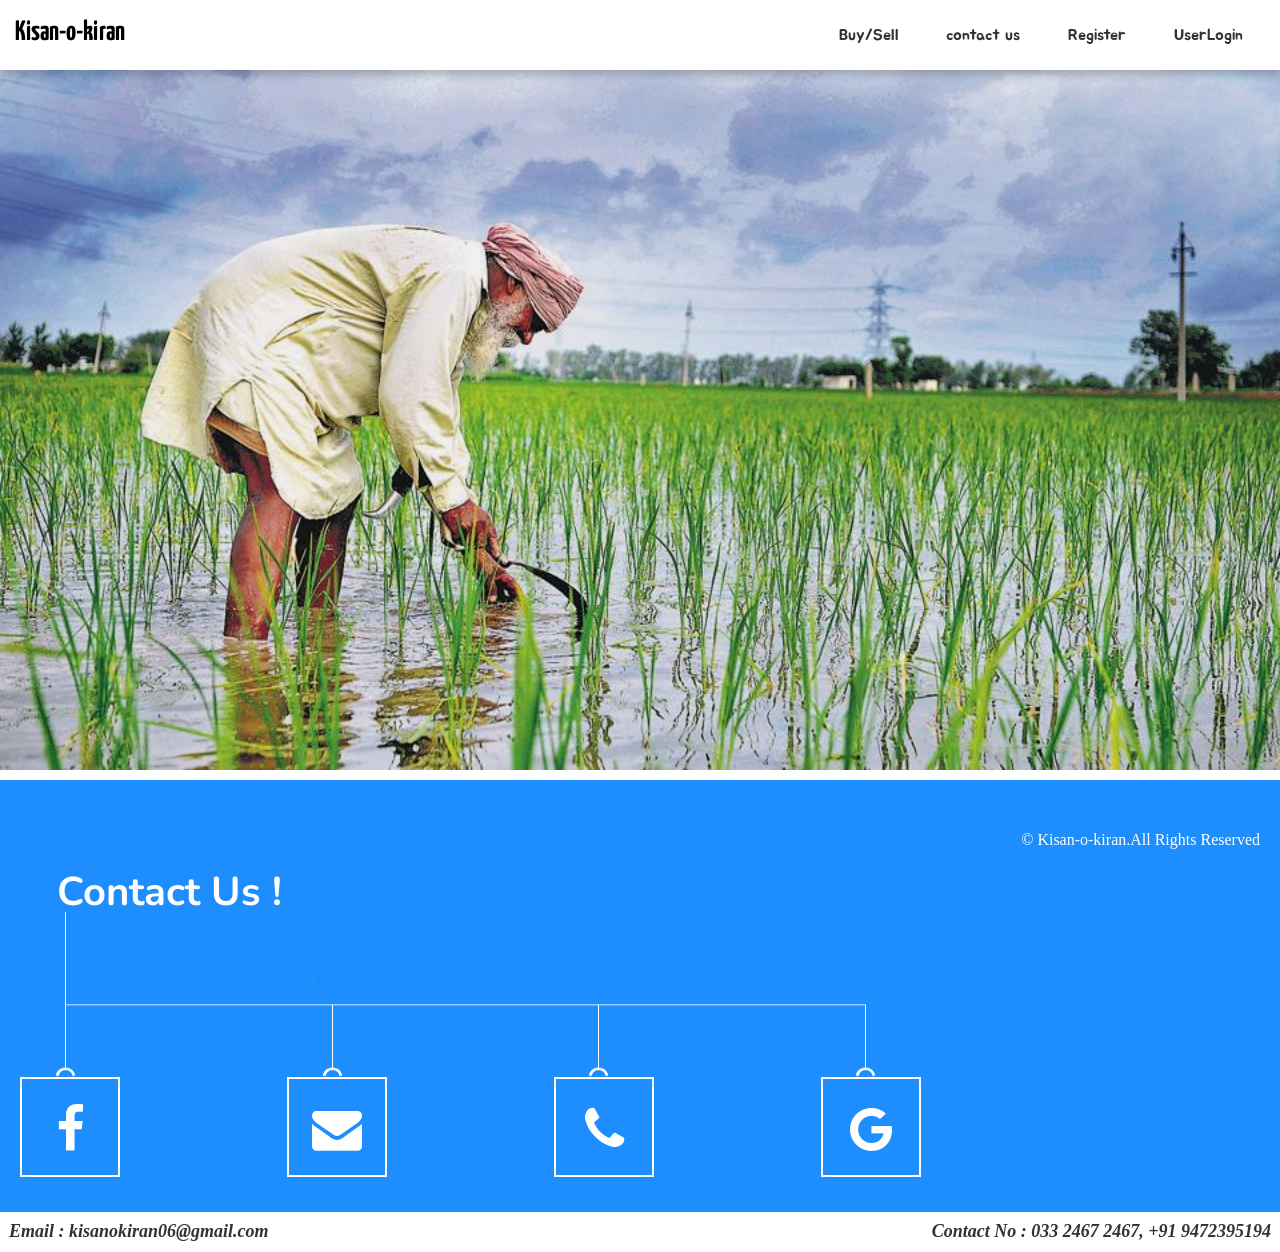
<file: kisan/hackathon india/index.html>
<!DOCTYPE html>
<html oncontextmenu="window.alert('right click not allowed');return false;"><head>
<meta charset="utf-8">
<meta name="viewport" content="width=device-width, intial-scale=1.0">
<title>Home</title>
<link href="https://fonts.googleapis.com/css?family=Yanone+Kaffeesatz&display=swap" rel="stylesheet">
	<link rel="stylesheet" href="css/responsive.css">
	<link rel="stylesheet" href="css/animate.css">
	<link rel="stylesheet" href="css/slick.css">
	<link rel="stylesheet" href="css/slick-theme.css">
	<link rel="stylesheet" href="css/skitter.css">
	<link rel="stylesheet" href="css/responsive.css">
	<link rel="stylesheet" href="css/style.css">
	<link rel="stylesheet" href="css/slicknav.css">
	<link rel="stylesheet" href="https://cdnjs.cloudflare.com/ajax/libs/font-awesome/4.7.0/css/font-awesome.min.css">
	<link href="https://fonts.googleapis.com/css?family=Do+Hyeon|Jua|Nunito|Ro" rel="stylesheet">
	<script src="js/jquery.js"></script>
	<script src="js/effect.js"></script>
	<script src="js/jquery.slicknav.js"></script>
	<script src="js/jquery.skitter.js"></script>
	<script src="js/jquery.easing.1.3.js"></script>
	<script src="js/slick.js"></script>
	<noscript>
		<h1>please enable your javascript</h1>
	</noscript>
</head>
<body>
	<!-- start nav coding-->
	<ul id="menu">
		<li><a href="#" class="select">Buy/Sell</a></li>
		
		<li><a href="#">contact us</a></li>
		<li><a href="#">Register</a></li>
		<li><a href="#">UserLogin</a></li>
	
	</ul>
	
	<!-- end mobile nav coding -->
	
	<!-- start desktop nav coding-->
	
		<ul class="desk-menu">

			<div class="brand-name">
			<li><a href="#"><span style="font-family: 'Yanone Kaffeesatz', sans-serif;">Kisan-o-kiran</span></a></li>
			</div>
			<div class="top-right-nav">
			<li><a href="#">Buy/Sell</a></li>
			
			<li><a href="#">contact us</a></li>
			
			<li><a href="#">Register</a></li>
			<li><a href="#">UserLogin</a></li>
			</div>
		</ul>
	

	<!-- end nav coding-->
	<!-- fist slider coding-->
		<div class="skitter skitter-large big-slider">
  <ul>

    <li>
      <a href="#cut"><img src="images/far3.jpg" class="cut" /></a>
    
    </li>

    <li>
      <a href="#swapBlocks"><img src="images/fa.jpg" class="swapBlocks" /></a>
      <!--<div class="label_text"><p>swapBlocks</p></div>-->
    </li>
  
    <li>
      <a href="#swapBarsBack"><img src="images/f.jpg" class="swapBarsBack" /></a>
     <!-- <div class="label_text"><p>swapBarsBack</p></div>-->
    </li>
  
  </ul>
</div>

	<!-- end slider coding-->
	<!-- start footer coding-->

	<div class="contacts">
<p class="rights" align="right">&copy; Kisan-o-kiran.All Rights Reserved</p>
	<h1>Contact Us !</h1>
	<img src="images/cline.png" alt="cline">
	<div class="contacts-icon">
		<i class="fa fa-facebook animated infinite swing"></i>
		<i class="fa fa-envelope  animated infinite swing"></i>
		<i class="fa fa-phone animated infinite swing"></i>
		<i class="fa fa-google animated infinite swing"></i>
	</div>
	



</div>
	<div class="footer">
		<address class="email">
			Email : kisanokiran06@gmail.com
		</address>

		<address class="num">
			Contact No : 033 2467 2467, +91 9472395194
		</address>

	</div>
	<!--end footer coding-->
</body>
</html>
</file>
<file: kisan/hackathon india/css/responsive.css>
@charset "utf-8";
/* CSS Document */

@media (max-width:1024px)
{
	div.my-pic{
		width:40%;
		display:block;
	}
.form-style-5{
		margin-top: 0px;
	}
	div.about-text{
		width:60%;
		padding:0px 40px;
		display:block;

	}
	
	div.online-mkt,div.seo{
		display:none;
	}
	
	div.about-skills{
		width:30%;
		padding:30px 0px;
	}
	
	div.skill-bar{
		width:50%;
		padding:30px 0px;
	}

	/* start people says */

	div.people{
		width:40%;
		margin:20px 5%;
	}

	/* end people says */


	/* start contact */

	div.contacts{
		background-size:120% 70%;
	}

	div.contacts-icon i{
		margin-right:115px;
	}

	.contacts img{
		width:70%;
	}

	/* end contact */
}
@media (max-width: 801px){
	div.people{
		width:90%;
	
	}
	div.contacts-icon i{
		margin-right:50px;
        margin-top: 30px;
	}
		.contacts img{
		display: none;
	}
}
@media (max-width:768px)
{

	.slider{
	margin:-500px auto;
	}

	div.web-design,div.graphic-design{
		display:none;
	}

		/* start people says */

	div.people{
		width:90%;
	
	}

	/* end people says */

		/* start contact */

	div.contacts{
		background-size:120% 60%;;
	}

	div.contacts-icon i{
		margin-right:40px;
		margin-top:25px;
	}

	.contacts img{
		display:none;
	}

	address.num{
	float:left;
	margin:10px 0;
	clear:left;}
	.form-style-5{
		margin-top: 0px;
	}
}
	/* end contact */

@media(max-width: 650px)
{
	div.contacts-icon i{
		margin-right:20px;}
		.form-style-5{
		margin-top: 0px;
	}
}
@media (max-width:481px)
{
   .form-style-5{
		margin-top: 0px;
	}
	div.about-me{
		padding-left:0;
	}

	div.my-pic,div.about-text{
		width:100%;
		
	}
	
	div.about-text{
		padding:20px 30px;
	}
	
	div.web-design,div.graphic-design,div.online-mkt,div.seo{
		display:block;
	}
	
	div.about-skills{
		width:100%;
		margin-left:0%;
		margin-right:0%;
		padding:0px 30px;
	}
	
	div.skill-bar{
		width:100%;
		margin-left:0%;
		margin-right:0%;
		padding:30px 30px;
	}

	div.contacts{
		background-size:300% 20%;
	}


	div.footer{
		font-size:15px;
	}

	address.num{
	display: none;
}
div.contacts-icon i{
		margin-right:50px;
		
	}
	#ceo{
		font-size: 13px;
	}
}
@media (max-width:400px)
{
	div.contacts-icon i{
		margin-right:20px;
		
	}
	.form-style-5{
		margin-top: 0px;
	}
address.num{
	display: none;
}
	}
</file>
<file: kisan/hackathon india/css/skitter.css>
.skitter{position:relative;max-width:100%;height:300px;background:black}
.skitter.with-dots{margin-bottom:60px}
.skitter.with-thumbs{margin-bottom:60px}
.skitter>a img,.skitter>img{max-width:none}.skitter ul{display:none}
.skitter .container_skitter{overflow:hidden;position:relative}.skitter .container_skitter .image_main{width:100%}
.skitter .image{overflow:hidden}.skitter .image>a img,.skitter .image>img{width:100%;display:none}.skitter .box_clone{position:absolute;top:0;left:0;width:100px;overflow:hidden;display:none;z-index:20}.skitter .box_clone img{position:absolute;top:0;left:0;z-index:20}.skitter .prev_button{position:absolute;top:50%;left:35px;transform:translateY(-50%);z-index:152;width:42px;height:42px;overflow:hidden;text-indent:-9999em;transition:all 0.2s}.skitter .next_button{position:absolute;top:50%;right:35px;transform:translateY(-50%);z-index:152;width:42px;height:42px;overflow:hidden;text-indent:-9999em;transition:all 0.2s}.skitter .prev_button:hover,.skitter .next_button:hover{opacity:0.5}.skitter .info_slide{position:absolute;top:15px;left:15px;z-index:100;background-color:#000;color:#fff;font:bold 11px arial;padding:5px 0 5px 5px;border-radius:5px;opacity:0.75}.skitter .info_slide .image_number{background-color:#333;float:left;padding:2px 10px;margin:0 5px 0 0;cursor:pointer;border-radius:2px;transition:all 0.2s}.skitter .info_slide .image_number:hover{background-color:#000}.skitter .info_slide .image_number.image_number_select{background-color:#ccc;color:black}.skitter .container_thumbs{position:relative;overflow:hidden;height:50px}.skitter .info_slide_thumb{height:50px;border-radius:0;overflow:hidden;top:auto;top:0;left:0;padding:0;opacity:1.0}.skitter .info_slide_thumb .image_number{overflow:hidden;width:100px;height:50px;position:relative;margin:0;padding:0;border-radius:0;background-size:cover;background-position:center center}.skitter .info_slide_thumb .image_number.image_number_select{opacity:.4}.skitter .box_scroll_thumbs{padding:0}.skitter .box_scroll_thumbs .scroll_thumbs{position:absolute;bottom:60px;left:50px;background-color:#ccc;width:200px;height:10px;overflow:hidden;text-indent:-9999em;z-index:101;cursor:pointer;border:0px solid #333}.skitter .info_slide_dots{position:absolute;bottom:-40px;z-index:151;padding:5px 0 5px 5px;border-radius:50px}.skitter .info_slide_dots .image_number{background-color:#999;float:left;margin:0 5px 0 0;cursor:pointer;border-radius:50px;width:14px;height:14px;text-indent:-9999em;overflow:hidden;transition:all 0.2s}.skitter .info_slide_dots .image_number:hover{background-color:#777}.skitter .info_slide_dots .image_number.image_number_select{background-color:#222}.loading{position:absolute;top:50%;right:50%;z-index:10000;margin:-16px -16px;color:#fff;text-indent:-9999em;overflow:hidden;width:32px;height:32px}.label_skitter{z-index:150;position:absolute;bottom:0px;left:0px;display:none;z-index:150;position:absolute;bottom:0px;left:0px;display:none;background:linear-gradient(transparent,#000);width:100%;}.label_skitter p{color:#fff;padding:10px;margin:0;font-size:14px;}.progressbar{background-color:#000;position:absolute;top:5px;left:15px;height:5px;width:200px;z-index:99;border-radius:20px}.preview_slide{display:none;position:absolute;z-index:152;bottom:30px;left:-40px;width:100px;height:100px;background-color:#fff;border:1px solid #222;box-shadow:rgba(0,0,0,0.7) 2px 2px 5px;overflow:hidden}.preview_slide ul{height:100px;overflow:hidden;margin:0;padding:0;list-style:none;display:block;position:absolute;top:0;left:0}.preview_slide ul li{width:100px;height:100px;overflow:hidden;float:left;margin:0;padding:0;position:relative;display:block}.preview_slide ul li img{position:absolute;top:0;left:0;height:150px;width:auto}#overlay_skitter{position:absolute;top:0;left:0;width:100%;z-index:9998;opacity:1;background-color:#000}.skitter .focus_button{position:absolute;z-index:100;width:42px;height:42px;overflow:hidden;text-indent:-9999em;opacity:0;transition:all 0.2s}.skitter .play_pause_button{position:absolute;top:50%;left:50%;transform:translateX(-50%) translateY(-50%);z-index:151;width:42px;height:42px;overflow:hidden;text-indent:-9999em;opacity:0;transition:all 0.2s}.skitter .play_pause_button:hover{opacity:0.5}.skitter .focus_button:hover{opacity:0.5}.skitter .focus_button,.skitter .next_button,.skitter .prev_button,.skitter .play_pause_button{display:block;background:url("../images/skitter/sprite-default.png") no-repeat;background-size:84px auto}.skitter .next_button{background-position:-0px -42px;width:42px;height:42px}.skitter .prev_button{background-position:-42px -42px;width:42px;height:42px}.skitter .play_pause_button{background-position:-0px -0px;width:42px;height:42px}.skitter .play_pause_button.play_button{background-position:-0px -84px;width:42px;height:42px}.skitter .focus_button{background-position:-42px -0px;width:42px;height:42px;top:35px;left:35px}.skitter-clean .prev_button,.skitter-clean .next_button,.skitter-clean .play_pause_button,.skitter-clean .focus_button{display:block;background:url("../images/skitter/sprite-clean.png") no-repeat;background-size:47px auto}.skitter-clean .prev_button{background-position:0px 0px;width:47px;height:46px}.skitter-clean .next_button{background-position:0px -46px;width:47px;height:46px}.skitter-clean .play_pause_button{background-position:-0px -133px;width:41px;height:41px}.skitter-clean .play_pause_button.play_button{background-position:-0px -92px;width:41px;height:41px}.skitter-clean .focus_button{background-position:-0px -174px;width:41px;height:41px}.skitter-clean .info_slide{background-color:transparent}.skitter-clean .info_slide .image_number{background-color:#fff;box-shadow:rgba(0,0,0,0.2) 1px 1px 0;font-size:12px;font-weight:normal;color:#333}.skitter-clean .info_slide .image_number:hover{background-color:#ccc}.skitter-clean .info_slide .image_number.image_number_select{background-color:#111;color:#fff}.skitter-clean .info_slide_dots{background:rgba(0,0,0,0.07);box-shadow:rgba(0,0,0,0.3) 1px 1px 0}.skitter-clean .info_slide_dots .image_number{width:14px;height:14px;background-color:#999}.skitter-clean .info_slide_dots .image_number:hover{background-color:#333}.skitter-clean .info_slide_dots .image_number.image_number_select{background-color:#111}.skitter-clean .progressbar{top:5px;left:5px;background-color:#fff;box-shadow:rgba(0,0,0,0.5) 1px 1px 0}.skitter-minimalist .prev_button,.skitter-minimalist .next_button,.skitter-minimalist .play_pause_button,.skitter-minimalist .focus_button{display:block;background:url("../images/skitter/sprite-minimalist.png") no-repeat;background-size:24px auto}.skitter-minimalist .prev_button{background-position:-0px -0px;width:24px;height:28px}.skitter-minimalist .next_button{background-position:-0px -28px;width:24px;height:28px}.skitter-minimalist .play_pause_button{background-position:-0px -74px;width:18px;height:18px;transform:none;top:35px;left:35px}.skitter-minimalist .play_pause_button.play_button{background-position:-0px -56px;width:18px;height:18px}.skitter-minimalist .focus_button{background-position:-0px -92px;width:18px;height:18px;transform:none;top:35px;left:95px}.skitter-minimalist .info_slide{background-color:transparent}.skitter-minimalist .info_slide .image_number{background-color:#000;box-shadow:rgba(255,255,255,0.2) 1px 1px 0;font-size:12px;font-weight:normal;background-color:#999}.skitter-minimalist .info_slide .image_number:hover{background-color:#111}.skitter-minimalist .info_slide .image_number.image_number_select{background-color:#ccc}.skitter-minimalist .info_slide_dots .image_number{width:14px;height:14px;box-shadow:rgba(255,255,255,0.2) 1px 1px 0;background-color:#999}.skitter-minimalist .info_slide_dots .image_number:hover{background-color:#111}.skitter-minimalist .info_slide_dots .image_number.image_number_select{background-color:#ccc}.skitter-round .prev_button,.skitter-round .next_button,.skitter-round .play_pause_button,.skitter-round .focus_button{display:block;background:url("../images/skitter/sprite-round.png") no-repeat;background-size:47px auto}.skitter-round .prev_button{background-position:-0px -0px;width:23px;height:47px;left:-23px}.skitter-round .next_button{background-position:-23px -0px;width:23px;height:47px;right:-23px}.skitter-round .next_button:hover{opacity:1}.skitter-round .prev_button:hover{opacity:1}.skitter-round .play_pause_button{background-position:-0px -70px;width:47px;height:23px;top:0;left:24px;transform:none}.skitter-round .play_pause_button.play_button{background-position:-0px -47px;width:47px;height:23px}.skitter-round .focus_button{background-position:-0px -93px;width:47px;height:23px;top:0;left:82px;margin-top:0}.skitter-round .info_slide{background-color:transparent}.skitter-round .info_slide .image_number{background-color:#777;box-shadow:rgba(255,255,255,0.2) 1px 1px 0;font-size:12px;font-weight:normal}.skitter-round .info_slide .image_number:hover{background-color:#333}.skitter-round .info_slide .image_number.image_number_select{background-color:#111;color:white}.skitter-round .info_slide_dots .image_number{width:14px;height:14px;box-shadow:rgba(255,255,255,0.2) 1px 1px 0;background-color:#777}.skitter-round .info_slide_dots .image_number:hover{background-color:#333}.skitter-round .info_slide_dots .image_number.image_number_select{background-color:#111}.skitter-round .progressbar{top:-10px;left:0px;background-color:#333;box-shadow:rgba(255,255,255,0.3) 1px 1px 0}.skitter-square .play_pause_button,.skitter-square .next_button,.skitter-square .focus_button,.skitter-square .prev_button{display:block;background:url("../images/skitter/sprite-square.png") no-repeat;background-size:110px auto}.skitter-square .play_pause_button{background-position:-55px -0px;width:55px;height:55px;top:10px;left:10px;bottom:auto;right:auto;margin-top:0;transform:none}.skitter-square .play_pause_button.play_button{background-position:-0px -0px;width:55px;height:55px}.skitter-square .focus_button{background-position:-55px -55px;width:55px;height:55px;top:10px;left:65px;bottom:auto;right:auto;margin-top:0;transform:none}.skitter-square .next_button{background-position:-0px -55px;width:55px;height:55px;top:10px;left:auto;right:10px;margin:0;transform:none}.skitter-square .prev_button{background-position:-0px -110px;width:55px;height:55px;top:10px;left:auto;right:65px;margin:0;transform:none}.skitter-square .info_slide{background-color:transparent}.skitter-square .info_slide .image_number{background-color:#fff;box-shadow:rgba(0,0,0,0.2) 1px 1px 0;font-size:12px;font-weight:normal;color:#333}.skitter-square .info_slide .image_number:hover{background-color:#ccc}.skitter-square .info_slide .image_number.image_number_select{background-color:#111;color:#fff}.skitter-square .info_slide_dots .image_number{width:14px;height:14px;box-shadow:rgba(255,255,255,0.2) 1px 1px 0;background-color:#ccc}.skitter-square .info_slide_dots .image_number:hover{background-color:#999}.skitter-square .info_slide_dots .image_number.image_number_select{background-color:#555}.skitter-square .progressbar{top:0;left:0;width:100%;background-color:#fff;border-radius:0;height:2px}@media (max-width: 1024px){.skitter .info_slide_dots,.skitter .info_slide{display:none}}.skitter-spinner{padding:10px 12px;border-radius:100%;pointer-events:none;position:absolute;top:50%;left:50%;transform:translate(-50%, -50%)}.skitter-spinner .icon-sending{display:inline-blockanimation;:rotateMe 500ms linear infinite;border-radius:100%;border:2px solid white;border-bottom-color:transparent;width:20px;height:20px;vertical-align:top}@keyframes rotateMe{0%{transform:rotate(0deg)}100%{transform:rotate(360deg)}}
</file>
<file: kisan/hackathon india/css/style.css>
@charset "utf-8";
/* CSS Document */

*{
	box-sizing: border-box;
	outline: none;
}
body{
	padding:0;
	margin:0;
	overflow-x: hidden;
}

/* width */
::-webkit-scrollbar {
    width: 10px;
}

/* Track */
::-webkit-scrollbar-track {
    background: #f1f1f1; 

}
 
/* Handle */
::-webkit-scrollbar-thumb {
    background: black; 

}

/* Handle on hover */
::-webkit-scrollbar-thumb:hover {
    background: #ddd; 
}
#scroll{
	overflow: scroll;
	height: 219px;
	width: 100%;
	overflow-x: hidden;
}


/* start loader coding */
.loader{
	width:100%;
	position:fixed;
	min-height:100%;
	top:0;
	left:0;
	z-index: 1;

	
}

.slide-left{
	position:absolute;
	top:0;
	left:0;
	width:50%;
	background:#f5f5f5;
	height:100%;
	z-index: 1;
	
}
.slide-right{
	position:absolute;
	top:0;
	right:0;
	width:50%;
	background:#f5f5f5;
	height:100%;
	z-index: 1;
	
}
.icon{
	position:absolute;
	top:45%;
	left:50%;
	z-index: 1;
	
}

/* end loader coding */
.rights{
	
	color: #fff;
}

/* start mobile nav coding */

#menu,.slicknav_menu,.desk-menu{
	display:none;
}

@media screen and (max-width:992px)
{
	.slicknav_menu{
		display:block;
	}
	
	.big-slider{
		top:0;
		z-index: -1;
	}
	
	
}

@media screen and (min-width:992px)
{
	.desk-menu{
		display:block;
		z-index: 1;
	}
	
	.big-slider{
	top:50px;
	z-index: -1;
	}

	.slider-label{
	width:100%;
	height:1080px;
	float:left;
	margin-top:-1030px;
	display:none;

}

.picone-header{
	margin-top:450px;
	font-size:50px;
	font-family:"Do hyeon",sans-serif;
	color:#0f87ff;
	display: none;
}

.picone-btn{
	width:105px;
	border:none;
	padding:15px;
	font-weight:bold;
	margin-top:-20px;
	background:#ff0fd3;
	display: none;

}

.picone-btn a{
	color:white;
}

.pictwo-header{
	margin-top:450px;
	font-size:80px;
	font-family:"Jua",sans-serif;
	color:#fff;
	display:none;
	}

.pictwo-para{
	font-size:50px;
	font-family:"Do hyeon",sans-serif;
	color:yellow;
	margin-top:-50px;
	display:none;
	}

.pictwo-btn{
	background-color:red;
	padding:15px;
	border:none;
	box-shadow:0px 0px 5px white;
	display:none;

}

.pictwo-btn a{
	color:white;
	font-family:'Jua',sans-serif;
	font-size:15px;
	
}
}


@media screen and (max-width:480px)
{


	.slider-label{
	width:100%;
	height:40vh;
	float:left;
	position: absolute;
	top:76px;
	background:rgba(0,0,0,0.8);
}

.picone-header{
	margin-top:30px;
	font-size:30px;
	font-family:"Do hyeon",sans-serif;
	color:#0f87ff;
	display: none;
}

.picone-btn{
	width:105px;
	border:none;
	padding:15px;
	font-weight:bold;
	margin-top:-20px;
	background:#ff0fd3;
	display: none;
}

.picone-btn a{
	color:white;
}

.pictwo-header{
	margin-top:30px;
	font-size:35px;
	font-family:"Jua",sans-serif;
	color:#fff;
	display:none;
	}


.pictwo-para{
	font-size:20px;
	font-family:"Do hyeon",sans-serif;
	color:yellow;
	margin-top:-25px;
	display:none;
	}

.pictwo-btn{
	background-color:red;
	padding:5px;
	border:none;
	box-shadow:0px 0px 5px white;
	display:none;

}

.pictwo-btn a{
	color:white;
	font-family:'Jua',sans-serif;
	font-size:15px;
	
}
}

/* end mobile nav coding */


/* start desktop nav coding */

.desk-menu{
	padding:15px;
	margin:0;
	list-style:none;
	width:100%;
	height:70px;
	box-shadow:0px 5px 8px 0px rgba(0,0,0,0.2);
	position: fixed;
	top:0;
	left:0;
	background-color:#fff;
	box-sizing: border-box;
}

a{
	text-decoration:none;
}

.brand-name{
	float:left;
}

.brand-name li a{
	color:black;
	font-size:28px;
	font-family:Curlz MT;
	font-weight:bold;
}

.top-right-nav{
	float:right;
}

.top-right-nav li{
	display:inline-block;
	padding:10px;
	margin:0px 12px;
}

.top-right-nav li a{
	font-family:"Jua",sans-serif;
	color:#323232;
}

.top-right-nav li:hover{
	background-color:#ff0e0f;
	transition: 1s;
}

.top-right-nav li:hover a{
	color:white;
}


/* end desktop nav coding*/

 /*center slider start 
.container
{
width: 100px;
height: 100px;
/*position: absolute;
top: 50%;
left: 50%;
transform: translate(-50%,-50%);*/
/*perspective: 1000px;
transform-style: preserve-3d;
}
.container .front img
{
width: 100%;
border-radius: 8px;
}
.flipcard
{
position: relative;
transition: .8s;
transform-style: preserve-3d;
}
.flipcard .front
{
position: absolute;
top: 0;
left: 0;
backface-visibility: hidden;
transition: .8s;
transform-style: preserve-3d;
z-index: 100;
border-radius: 8px;
box-shadow: 0 5px 10px rgba(0,0,0,.5);

}
.flipcard .back
{
position: absolute;
top: 0;
left: 0;
backface-visibility: hidden;
transition: .8s;
transform-style: preserve-3d;
z-index: 99;
border-radius: 8px;
box-shadow: 0 5px 10px rgba(0,0,0,.5);
background: #fff;
width: 200px;
height: 300px;
transform: rotateY(180deg);
text-align: center;
line-height: 300px;
}
.container:hover .front
{
transform: rotateY(-180deg);
}
.container:hover .back
{
transform: rotateY(0deg);
}
h4
{
margin: 0;
padding: 0;
font-size: 24px;
color: #c80000;
text-transform: uppercase;
}


/* center  slider coding*/

/* start slider label coding */


/* start project slider*/

.project-header{
	text-align:center;
	color:#323232;
	font-size:30px;
	margin-top:130px;
	font-family:'Nunito', sans-serif;
}


.slider{
	width:80%;
	height: auto;
	margin:45px auto;
}

.slick-slide{
	margin:0px 40px;
}


.slick-slide {
      transition: all ease-in-out .3s;
      opacity: .2;
    }

.slick-slide img{
	width:100%
}

.slick-prev:before,.slick-next:before{
	color:red;
	font-size:40px;
}

.slick-prev{
	margin-top:-10px;
	margin-left:-20px;
}

.slick-next{
	margin-top:-10px;
}

.slick-active{
	opacity:.5;
}

.slick-current{
	opacity:1;
}

li{
	text-decoration: none;
}



/* end project slider*/



/* end slider label coding */

.hire-con{
	padding:50px 50px;
}

.about-hire{
	width:50%;
	height:500px;
	float:left;
	border:1px solid #ccc;
}

.hire-con img{
	float:right
}


/* start about me */

.about-me{
	width:100%;
	float:left;
	margin:60px 0px;
	background-color:#ffffff;
	padding-left:50px;

	
}

.my-pic{
	width:30%;
	float:left;
	display: none;
	

}

.about-text{
	width:70%;
	float:left;
	padding:20px 80px;
	margin:0;
	display: none;


}

.check{
	position: fixed;
	bottom:0;
	left:0;
}
.checked{
	color:lightgreen;
}
.aboutme-header,.web-design h2,.graphic-design h2,.online-mkt h2,.seo h2{
	font-family:"Nunito",sans-serif;
	margin-top:0;
	margin-bottom:0;
	color:#323232;

}

.web-design h2,.graphic-design h2,.online-mkt h2,.seo h2{
	font-size:19px;


}

.web-design,.graphic-design,.online-mkt,.seo{
	float:left;
	margin-right:60px;
	margin-bottom:20px;

}

.about-me p{
	margin-top:1px;
	color:#323232;
	font-family:sans-serif;
	text-align: justify;
	line-height: 19.5px;
}

.about-skills{
	width:40%;
	float:left;
	clear:left;
	margin-left:5%;
	margin-right:5%;
	padding:30px 50px;
	
}

.about-skills button{
	padding:15px;
	border:1px solid #ccc;
	background:#00ff2a;
	margin:10px 0px;
}

.about-skills button a{
	text-decoration:none;
	color:white;
	font-weight:bold;
}

.skill-bar{
	width:40%;
	float:left;
	margin-left:5%;
	margin-right:5%;
	padding:30px 50px;
}

.skill-bar h2{
	font-family:"Nunito",sans-serif;
	color:#323232;
	padding:0;
	margin:0;
	font-size:18px;
}

.progress-bar{
	width:100%;
	height:25px;
	background:white;
	margin-top:2px;
	margin-bottom:25px;
	float:left;
}

.progress-one,.progress-two,.progress-three,.progress-four,.progress-five{
	width:0%;
	text-align:center;
	padding:3px;
	font-family:sans-serif;
	font-size:15px;
	color:white;
}

.progress-one{
	background:#00ff2a;
	border:1px solid #00ff2a;
}

.progress-two{
	background:Cyan;
	border:1px solid Cyan;
}

.progress-three{
	background:red;
	border:1px solid red;
}

.progress-four{
	background:blue;
	border:1px solid blue;
}

.progress-five{
	background:orange;
	border:1px solid orange;
}


/* end about me */

/* start people says */

.people-says{

}

.people-says h1{
	text-align:center;
	font-family:"Nunito",sans-serif;
	font-size: 30px;
}

.people{
	width:30%;
	float:left;
	border:1px solid #ccc;
	margin:20px 15px;
	padding:30px 20px;
}

.people img{
	border-radius: 48%;
	float:left;
}

.people-name{
	float:left;
	padding:10px 20px;
}

.people-name h2{
	font-family:"Do Hyeon",sans-serif;
	float:left;
	margin:0;
	font-size:30px;
}

.people-name small{
	float:left;
	clear:left;
	font-family: sans-serif;
}

.people p{
	float:left;
	text-align: justify;
	color:#323232;
	font-family: "Nunito",sans-serif;
}

/* end people says */

/* start contact */

.contacts{
	width:100%;
	padding:35px 20px;
	float:left;
	background:blue;
	background-size:120% 80%;
	background-position: bottom right;
	background-repeat:no-repeat;
	margin-top:60px;
	background-color: #1E8EFF;



}

.contacts h1{
	font-family:"Nunito",sans-serif;
	font-size:40px;
	color:white;
	margin:0 3%;

}

.contacts img{
	float:left;
	clear:left;
	margin-top:-20px;
	margin-left:2.8%;
	transform:rotateX(150deg);

}

.contacts-icon i{
	float:left;
	border:2px solid white;
	width:100px;
	height:100px;
	text-align: center;
	padding:25px 0px;
	color:white;
	font-size:50px;
	margin-right:167px;
	margin-top:-13px;
	cursor:pointer;
}

.contacts-icon i:first-child{
	clear:left;
}

.footer{
	width:100%;
	height:40px;
	float:left;
	background:white;
	padding:9px;
	font-weight: bold;
	font-size:18px;
	color:#323232;
}

.email{
	float:left;
}

.num{
	float:right;
}

/* end contact */
/*order online*/
 
.form-style-5{
	max-width: 500px;
	padding: 10px 20px;
	background: #f4f7f8;
	margin: 10px auto;
	padding: 20px;
	background: #f4f7f8;
	border-radius: 8px;
	font-family: Georgia, "Times New Roman", Times, serif;
	margin-top: 100px;
}
.form-style-5 fieldset{
	border: none;
}
.form-style-5 legend {
	font-size: 1.4em;
	margin-bottom: 10px;
}
.form-style-5 label {
	display: block;
	margin-bottom: 8px;
}
.form-style-5 input[type="text"],
.form-style-5 input[type="date"],
.form-style-5 input[type="datetime"],
.form-style-5 input[type="email"],
.form-style-5 input[type="number"],
.form-style-5 input[type="search"],
.form-style-5 input[type="time"],
.form-style-5 input[type="url"],
.form-style-5 textarea,
.form-style-5 select {
	font-family: Georgia, "Times New Roman", Times, serif;
	background: rgba(255,255,255,.1);
	border: none;
	border-radius: 4px;
	font-size: 16px;
	margin: 0;
	outline: 0;
	padding: 7px;
	width: 100%;
	box-sizing: border-box; 
	-webkit-box-sizing: border-box;
	-moz-box-sizing: border-box; 
	background-color: #e8eeef;
	color:#8a97a0;
	-webkit-box-shadow: 0 1px 0 rgba(0,0,0,0.03) inset;
	box-shadow: 0 1px 0 rgba(0,0,0,0.03) inset;
	margin-bottom: 30px;
	
}
.form-style-5 input[type="text"]:focus,
.form-style-5 input[type="date"]:focus,
.form-style-5 input[type="datetime"]:focus,
.form-style-5 input[type="email"]:focus,
.form-style-5 input[type="number"]:focus,
.form-style-5 input[type="search"]:focus,
.form-style-5 input[type="time"]:focus,
.form-style-5 input[type="url"]:focus,
.form-style-5 textarea:focus,
.form-style-5 select:focus{
	background: #d2d9dd;
}
.form-style-5 select{
	-webkit-appearance: menulist-button;
	height:35px;
}
.form-style-5 .number {
	background: #1abc9c;
	color: #fff;
	height: 30px;
	width: 30px;
	display: inline-block;
	font-size: 0.8em;
	margin-right: 4px;
	line-height: 30px;
	text-align: center;
	text-shadow: 0 1px 0 rgba(255,255,255,0.2);
	border-radius: 15px 15px 15px 0px;
}

.form-style-5 input[type="submit"],
.form-style-5 input[type="button"]
{
	position: relative;
	display: block;
	padding: 19px 39px 18px 39px;
	color: #FFF;
	margin: 0 auto;
	background: #1abc9c;
	font-size: 18px;
	text-align: center;
	font-style: normal;
	width: 100%;
	border: 1px solid #16a085;
	border-width: 1px 1px 3px;
	margin-bottom: 10px;
}
.form-style-5 input[type="submit"]:hover,
.form-style-5 input[type="button"]:hover
{
	background: #109177;
}
.select{
            background: #00bcd4;
        }
</file>
